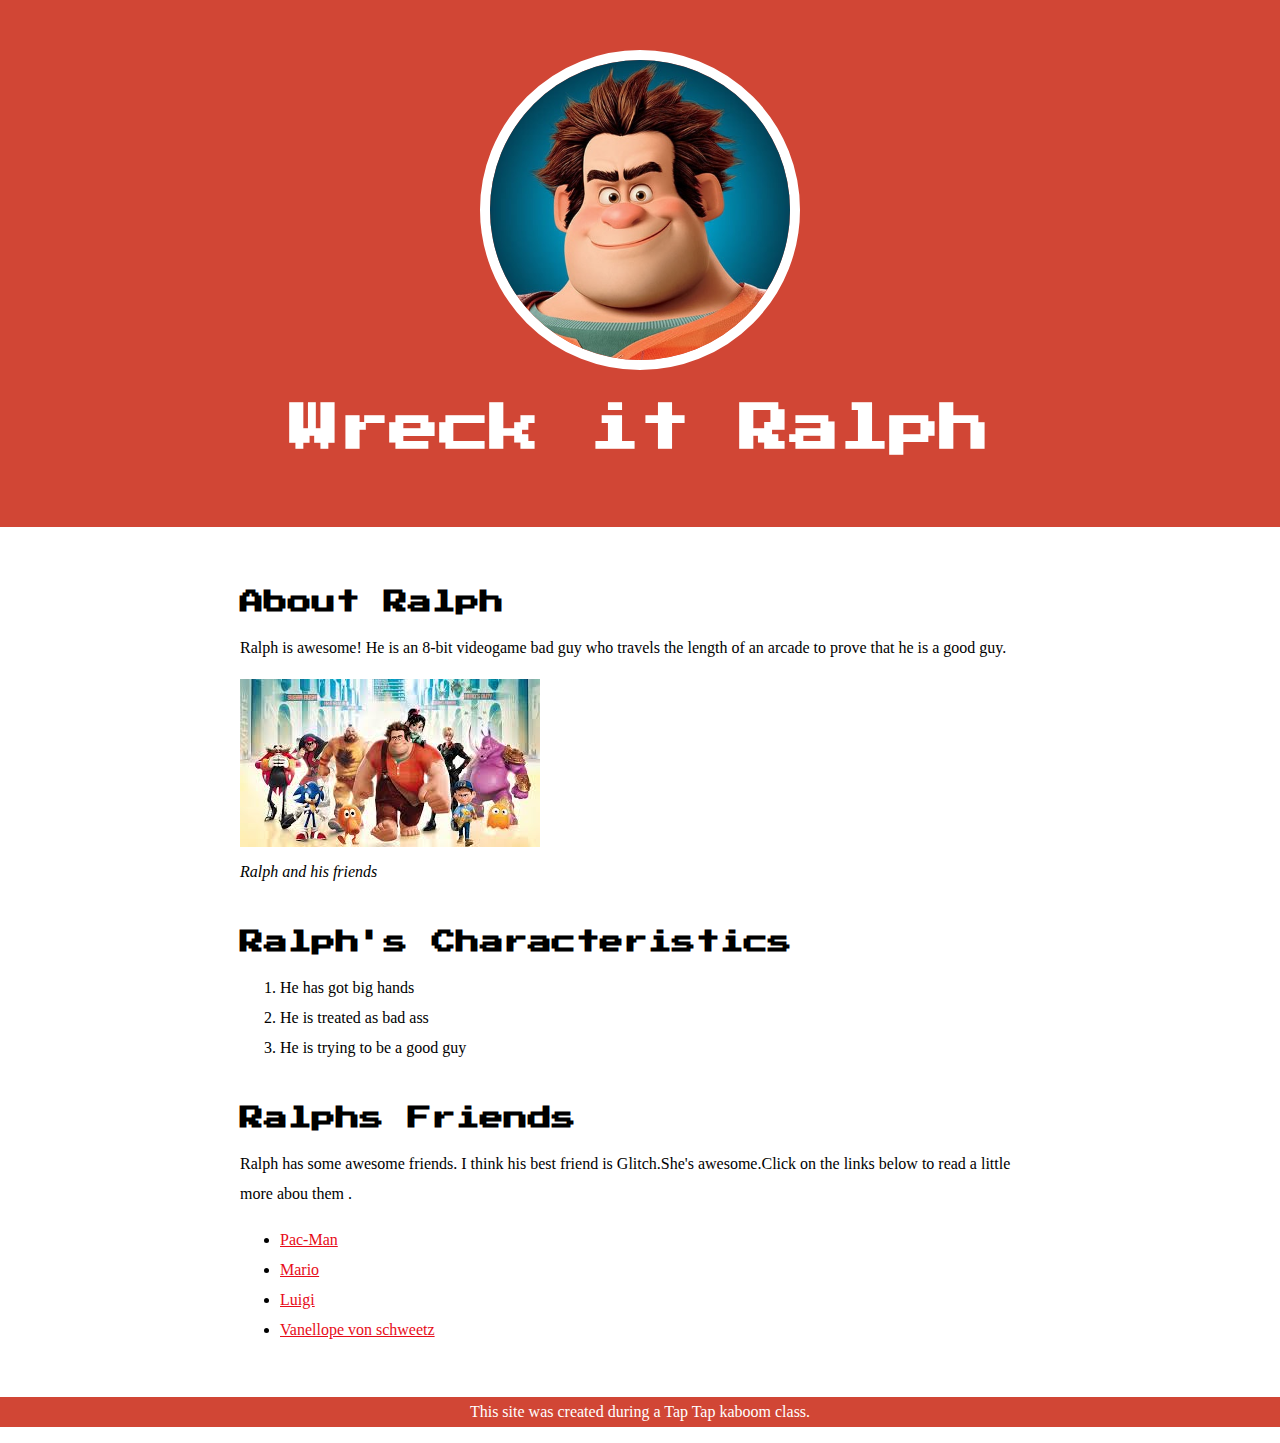
<file: index.html>
<!DOCTYPE html>
<html>
<head>
	<title>Wreck it Ralph</title>
	<link rel="icon" type="text/css" href="img/ralph.big.jpeg">
	<link href="https://fonts.googleapis.com/css2?family=Press+Start+2P&display=swap" rel="stylesheet">
	<link rel="stylesheet" type="text/css" href="css/hero.css">
</head>
<body>
	<!--header element -->
	<header>
		<img src="img/ralph.avatar.jpeg">
        <h1>Wreck it Ralph</h1>
	</header>

	<!-- main element  -->
	<main>
		<h2>About Ralph</h2>
		<p>Ralph is awesome! He is an 8-bit videogame bad guy 
		who travels the length of an arcade to prove that he 
		is a good guy. </p>
		<img src="img/ralph.big.jpeg">
		<p class="caption">Ralph and his friends </p>
		<!-- characteristics -->
		<h2>Ralph's Characteristics</h2>
		<ol>
			<li>He has got big hands</li>
			<li>He is treated as bad ass</li>
			<li>He is trying to be a good guy </li>
		</ol>
		<!-- friends -->
		<h2>Ralphs Friends</h2>
		<p>Ralph has some awesome friends. I think his best
		friend is Glitch.She's awesome.Click on the links 
		below to read a little more abou them .
		</p>
		<ul>
			<li><a target="blank" href="https://en.wikipedia.org/wiki/Pac-Man">Pac-Man</a></li>
			<li><a target="blank" href="https://en.wikipedia.org/wiki/Mario">Mario</a></li>
			<li><a target="blank" href="https://en.wikipedia.org/wiki/Luigi">Luigi</a></li>
			<li><a href="https://disney.fandom.com/wiki/Vanellope_von_Schweetz">Vanellope von schweetz</a></li>
		</ul>
	</main>

	<!-- footer element -->
	<footer>
		<p>This site was created during a Tap Tap kaboom class.</p>
	</footer>	

</body>
</html>
</file>
<file: css/hero.css>
body{
	margin: 0;
	font-family: Helvetica, Arial, sans-serif
	font-size:20px;
	line-height: 30px;
}
 header{
 	background-color: #d14635;
 	text-align: center;
 	padding-top: 50px;
 	padding-bottom: 50px;
 }
 header h1 {
 	color: white;
 	font-size: 50px;
 }
 h1, h2{ 
 font-family: 'Press Start 2P', cursive; }

 

 header img{
 	border-radius: 170px;
 	width: 300px;
 	border: 10px solid white;
 }main{
 	max-width:800px;
 	margin:0 auto;
 	padding: 20px;
 } 

main img {
	max-width: 100%;
}
h2{
	font-size: 30px
	color: #e70c19;
	margin: 40px 0 10px;
}
a{
	color: #e70c19
}
a:hover{
	color: white;
 	background-color: #483a94;
}

footer p {
background-color: #d14635;
 	text-align: center;
    color:white;
}

p.caption{
	color: #99999;
	font-style: italic;
	margin-top: 0;
}
</file>
